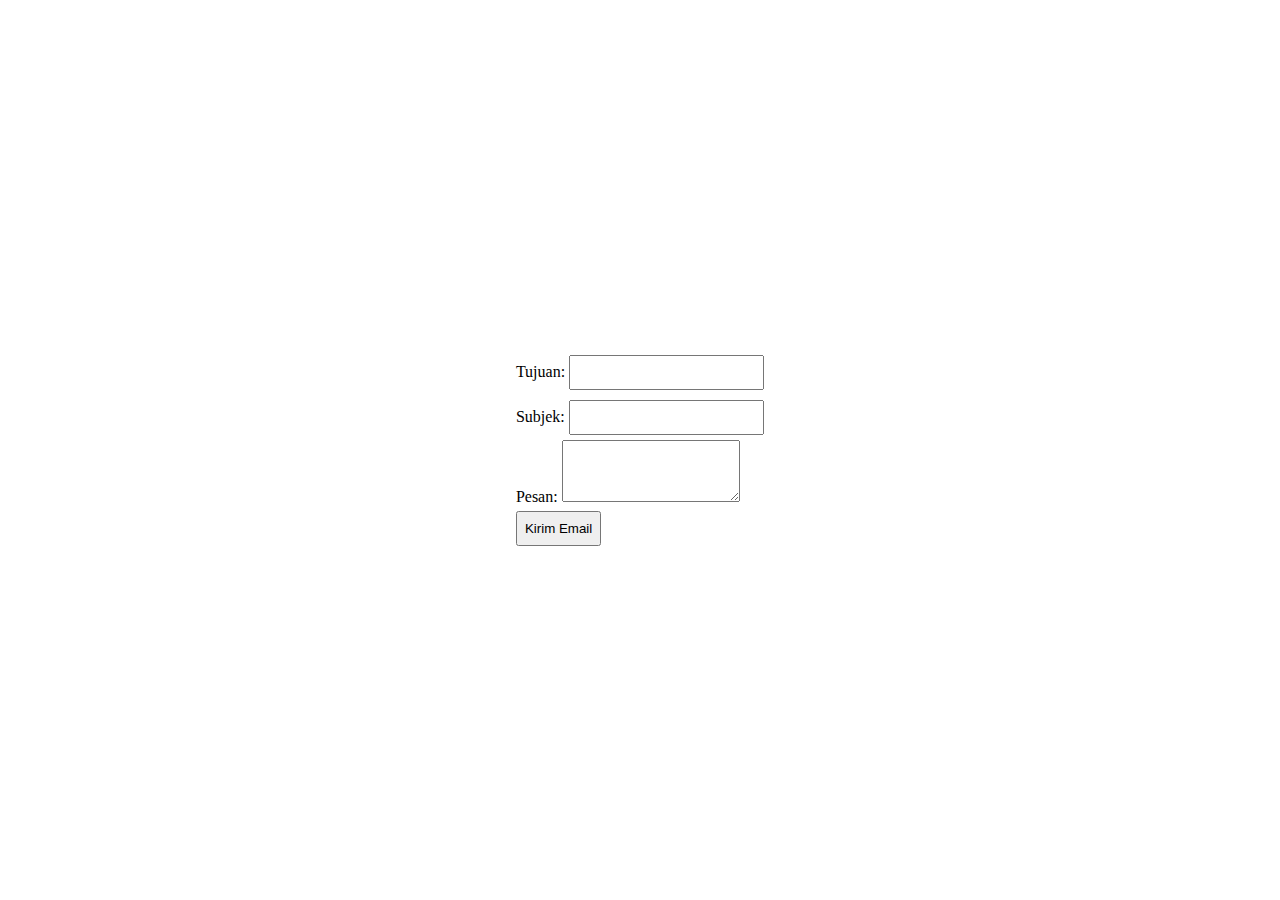
<file: contact.html>
<!DOCTYPE html>
<html>
<head>
    <title>Formulir Kirim Email</title>
    <style>
        
        *{
            margin: 0;
            padding: 0;
            box-sizing: border-box;

        }

        body {
            height: 100vh;
            display: flex;
            align-items: center;
            justify-content: center;
        }

        .container {
            display: flex;
            flex-direction: column;
            width: 300px;
            padding: 15px;
            border: 1px solid skyblue;
            border-radius: 5px;
        }

        input {
            margin: 5px 0px;
            height: 35px;
            padding: 7px;
        }

        button {
            height: 35px;
            margin: 5px 0px;
            background-color: #451952;
            border: none;
            border-radius: 5px;
            color: #662549;
        }

        button:hover {
            background: #AE445A;
            text-decoration: none;
        }
    </style>
</head>
<body>
    <form action="proses_form.php" method="post">
        <label for="to">Tujuan:</label>
        <input type="email" name="to" id="to" required><br>

        <label for="subject">Subjek:</label>
        <input type="text" name="subject" id="subject" required><br>

        <label for="message">Pesan:</label>
        <textarea name="message" id="message" rows="4" required></textarea><br>

        <input type="submit" value="Kirim Email">
    </form>
</body>
</html>
</file>
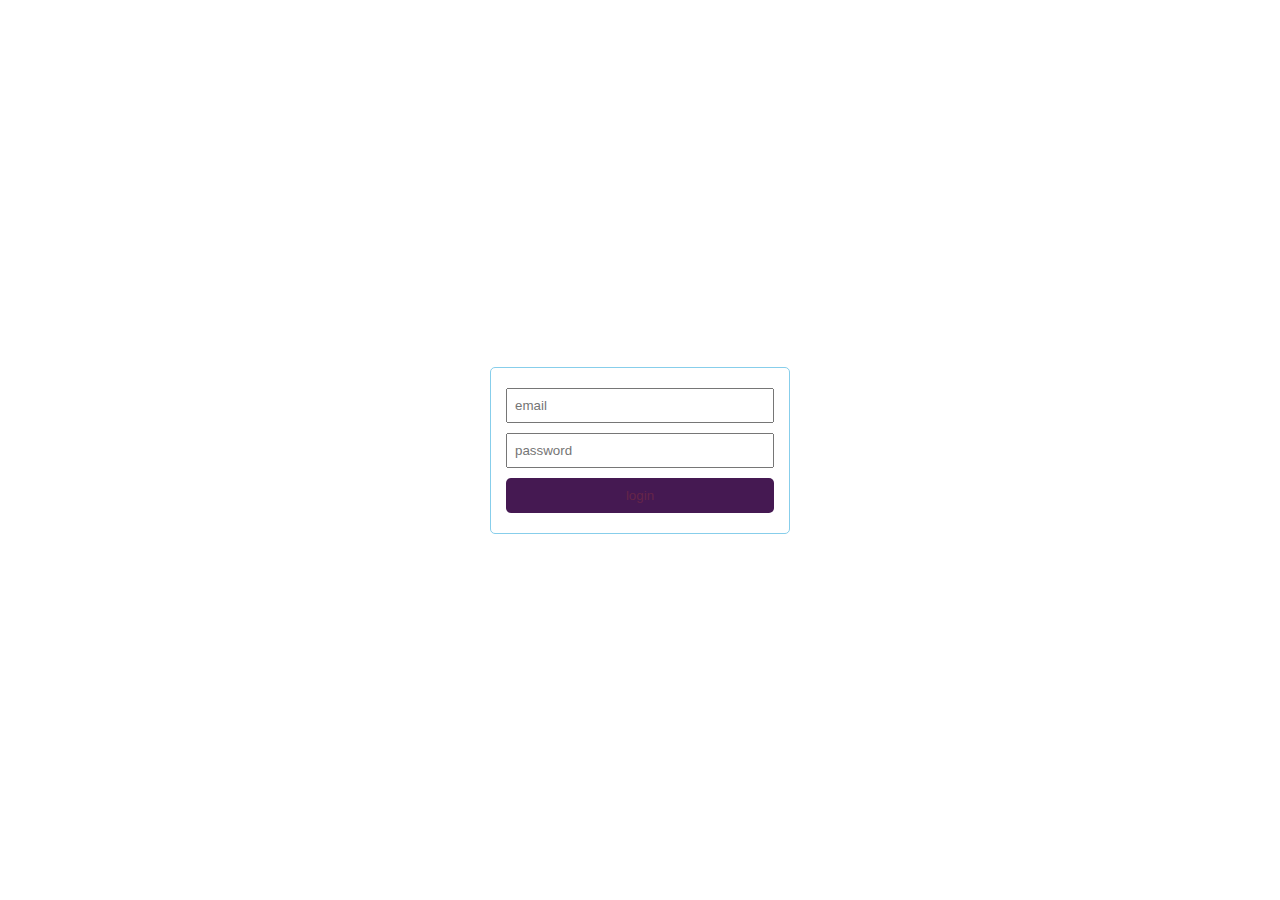
<file: login form.html>
<!DOCTYPE html>
<html lang="en">
<head>
    <meta charset="UTF-8">
    <meta name="viewport" content="width=>, initial-scale=1.0">
    <title>login</title>
    <style>
        *{
            margin: 0;
            padding: 0;
            box-sizing: border-box;

        }

        body {
            height: 100vh;
            display: flex;
            align-items: center;
            justify-content: center;
        }

        .container {
            display: flex;
            flex-direction: column;
            width: 300px;
            padding: 15px;
            border: 1px solid skyblue;
            border-radius: 5px;
        }

        input {
            margin: 5px 0px;
            height: 35px;
            padding: 7px;
        }

        button {
            height: 35px;
            margin: 5px 0px;
            background-color: #451952;
            border: none;
            border-radius: 5px;
            color: #662549;
        }

        button:hover {
            background: #AE445A;
            text-decoration: none;
        }
    </style>
</head>
<body>
    <div class="container">
        <input type="email"
        placeholder="email">
        <input type="password"
        placeholder="password">
        <button>login</button>

    </div>
</body>
</html>
</file>
